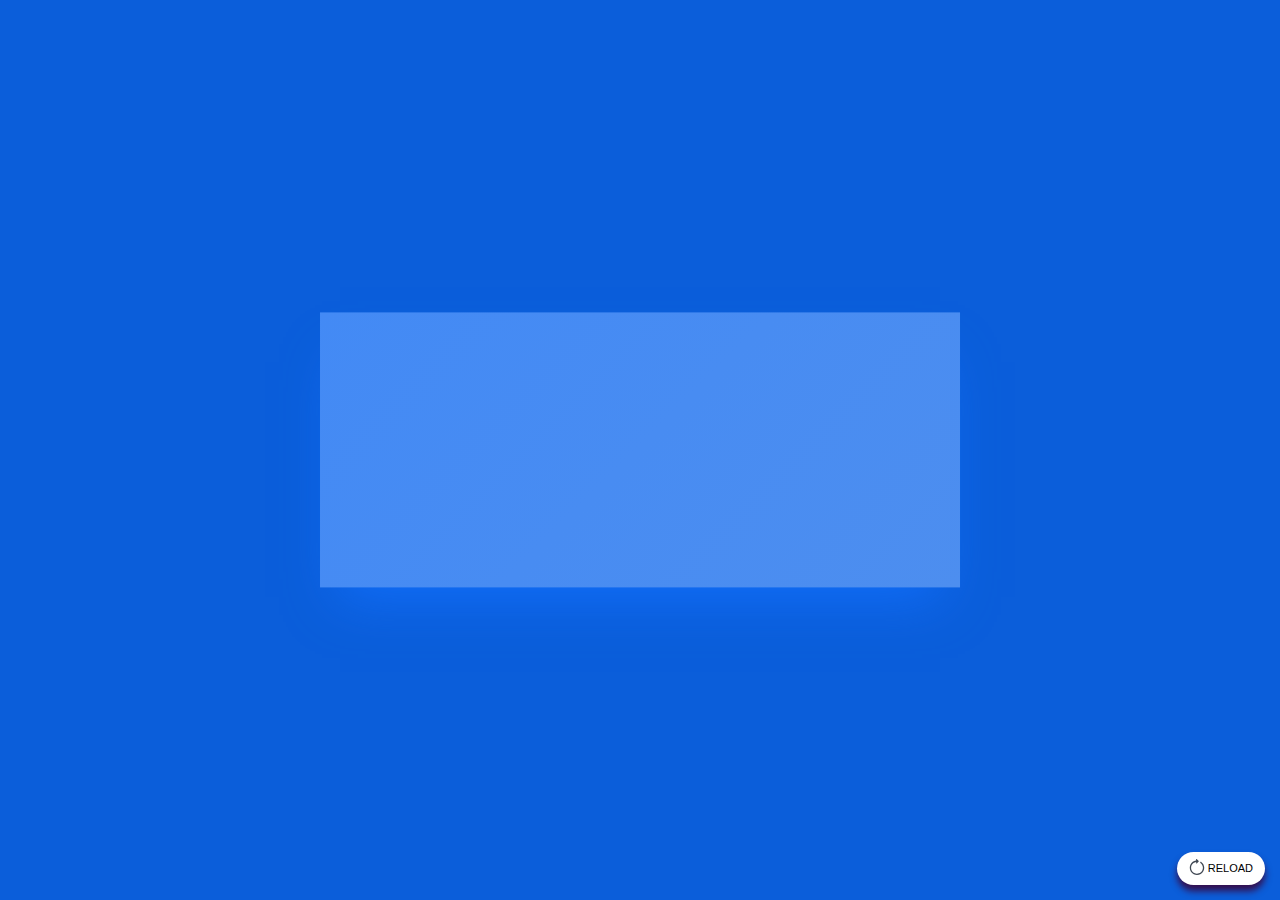
<file: index.html>
<!DOCTYPE html>
<html lang="en">
<head>
    <meta charset="UTF-8">
    <title>Intro</title>
    <script src="./resources/bootstrap-5.1.3-dist/js/jquery-3.6.0.js"></script>
    <style>
    body {
        height: 100vh;
        padding: 0;
        margin: 0;
        background: #0b5eda;
    }
    svg.intro {
        background: linear-gradient(135deg, #438af5, #4d8eef);
        max-width: 800px;
        position: absolute;
        top: 50%;
        left: 50%;
        transform: translate(-50%, -50%);
        box-shadow: 0 30px 50px -20px #116EFA;
    }
    svg.intro .text {
        display: none;
    }
    svg.intro.go .text {
        font-family: Arial, sans-serif;
        font-size: 20px;
        text-transform: uppercase;
        display: block;
    }
    svg.intro.go .text-stroke {
        fill: none;
        stroke: #7fceef;
        stroke-width: 2.8px;
        stroke-dashoffset: -900;
        stroke-dasharray: 900;
        stroke-linecap: butt;
        stroke-linejoin: round;
        animation: dash 2.5s ease-in-out forwards;
    }
    svg.intro.go .text-stroke:nth-child(2) {
        animation-delay: 0.3s;
    }
    svg.intro.go .text-stroke:nth-child(3) {
        animation-delay: 0.9s;
    }
    svg.intro.go .text-stroke-2 {
        stroke: #ffffff;
        animation-delay: 1.2s;
    }
    svg.intro.go .text-stroke:nth-child(5) {
        animation-delay: 1.5s;
    }
    svg.intro.go .text-stroke:nth-child(6) {
        animation-delay: 1.8s;
    }
    @keyframes dash {
        100% {
            stroke-dashoffset: 0;
        }
    }
    .reload {
        position: absolute;
        bottom: 15px;
        right: 15px;
        background: #fff;
        border: none;
        border-radius: 20px;
        outline: none !important;
        font-size: 11px;
        line-height: 1.5;
        padding: 8px 12px;
        text-transform: uppercase;
        z-index: 10;
        cursor: pointer;
        box-shadow: 0 6px 7px #350e4c;
        transition: all 0.1s cubic-bezier(0.67, 0.13, 0.1, 0.81);
    }
    .reload:hover {
        box-shadow: 0 4px 4px #350e4c;
        transform: translateY(1px);
    }
    .reload:active {
        box-shadow: 0 1px 2px #244B94;
        transform: translateY(2px);
    }
    .reload svg {
        vertical-align: middle;
        position: relative;
        top: -2px;
    }

</style>
</head>
<body>
<!--

Follow me on
Dribbble: https://dribbble.com/supahfunk
Twitter: https://twitter.com/supahfunk
Codepen: https://codepen.io/supah/

-->

<svg class="intro" viewbox="0 0 200 86">
    <text text-anchor="start" x="10" y="30" class="text text-stroke" clip-path="url(#text1)">Where</text>
    <text text-anchor="start" x="10" y="50" class="text text-stroke" clip-path="url(#text2)">Ideas</text>
    <text text-anchor="start" x="10" y="70" class="text text-stroke" clip-path="url(#text3)">Begin.</text>
    <text text-anchor="start" x="10" y="30" class="text text-stroke text-stroke-2" clip-path="url(#text1)">Where</text>
    <text text-anchor="start" x="10" y="50" class="text text-stroke text-stroke-2" clip-path="url(#text2)">Ideas</text>
    <text text-anchor="start" x="10" y="70" class="text text-stroke text-stroke-2" clip-path="url(#text3)">Begin.</text>
    <defs>
        <clipPath id="text1">
            <text text-anchor="start" x="10" y="30" class="text">Where</text>
        </clipPath>
        <clipPath id="text2">
            <text text-anchor="start" x="10" y="50" class="text">Ideas</text>
        </clipPath>
        <clipPath id="text3">
            <text text-anchor="start" x="10" y="70" class="text">Begin.</text>
        </clipPath>
    </defs>
</svg>
<div>
    <button class="reload">
        <svg xmlns="http://www.w3.org/2000/svg" xmlns:xlink="http://www.w3.org/1999/xlink" version="1.1" id="Capa_1" x="0px" y="0px" width="16px" height="16px" viewBox="0 0 92.33 92.33" style="enable-background:new 0 0 92.33 92.33;" xml:space="preserve">
<g>
	<path d="M70.598,16.753c-1.722-1.24-4.113-0.852-5.349,0.866c-1.242,1.716-0.853,4.113,0.865,5.35   c13.613,9.818,18.021,27.857,10.482,42.89c-4.082,8.138-11.088,14.202-19.726,17.066c-8.636,2.871-17.877,2.2-26.013-1.879   c-8.134-4.083-14.197-11.088-17.066-19.722c-2.866-8.642-2.197-17.877,1.886-26.014c4.958-9.89,14.458-16.779,25.413-18.429   c0.074-0.008,0.137-0.036,0.211-0.053l0.157,7.571c0.021,0.839,0.542,1.585,1.321,1.889c0.782,0.305,1.672,0.11,2.25-0.496   l10.904-11.379c0.794-0.828,0.764-2.142-0.062-2.933L44.492,0.577c-0.606-0.582-1.499-0.739-2.267-0.399   c-0.251,0.108-0.476,0.269-0.662,0.462c-0.372,0.389-0.585,0.919-0.579,1.479l0.151,7.212c-0.385-0.063-0.78-0.087-1.188-0.027   c-13.418,2.021-25.052,10.46-31.125,22.571C-1.499,52.451,6.85,77.584,27.424,87.901c5.989,3.005,12.362,4.429,18.646,4.429   c15.306,0,30.065-8.439,37.382-23.028C92.688,50.884,87.284,28.782,70.598,16.753z" fill="#404853"/></svg>  reload
    </button>
</div>
<script>
    $(function() {
        $('.intro').addClass('go');

        $('.reload').click(function() {
            $('.intro').removeClass('go').delay(200).queue(function(next) {
                $('.intro').addClass('go');
                next();
            });

        });
    })
    setTimeout(function (){
        document.location="./basictemp.php";
    },5000)
</script>
</body>
</html>
</file>
